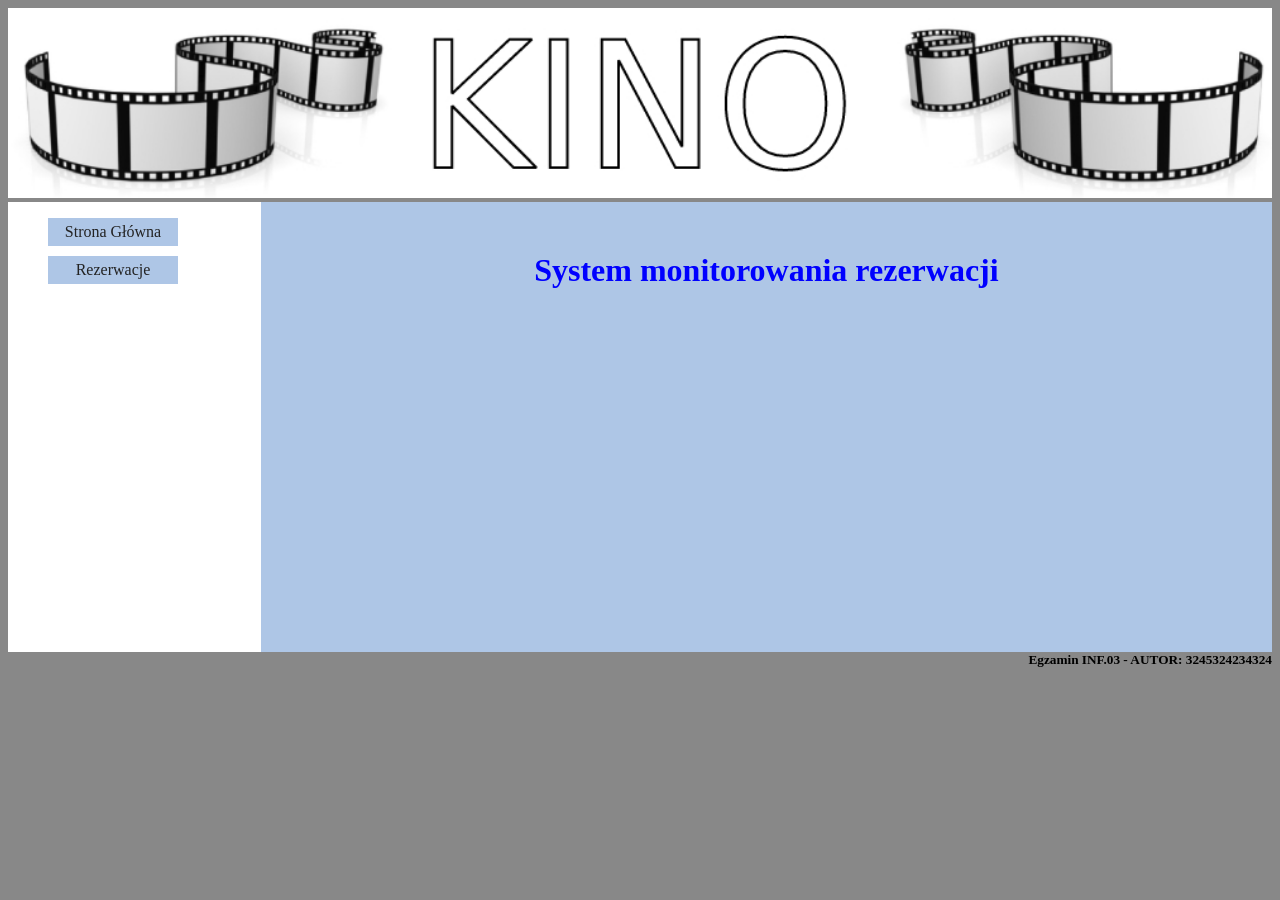
<file: inf_03/index.html>
<!doctype html>
<html lang="pl">
<head>
    <meta charset="UTF-8">
    <meta name="viewport"
          content="width=device-width, user-scalable=no, initial-scale=1.0, maximum-scale=1.0, minimum-scale=1.0">
    <meta http-equiv="X-UA-Compatible" content="ie=edge">
    <title>KINO "Za Rogiem"</title>
    <link rel="stylesheet" href="./style.css">
</head>
<body>
<header>
<div class="baner">
    <img src="./baner.jpg" alt="baner">
</div>
</header>
<main>
<div class="lewy">
    <ul>
        <li><a href="./index.html">Strona Główna</a></li>
        <li><a href="./rezerwacje.php">Rezerwacje</a></li>
    </ul>
</div>
    <div class="prawy">
        <h1>System monitorowania rezerwacji</h1>
    </div>
</main>
<footer>
<h5>Egzamin INF.03 - AUTOR: 3245324234324</h5>
</footer>
</body>
</html>
</file>
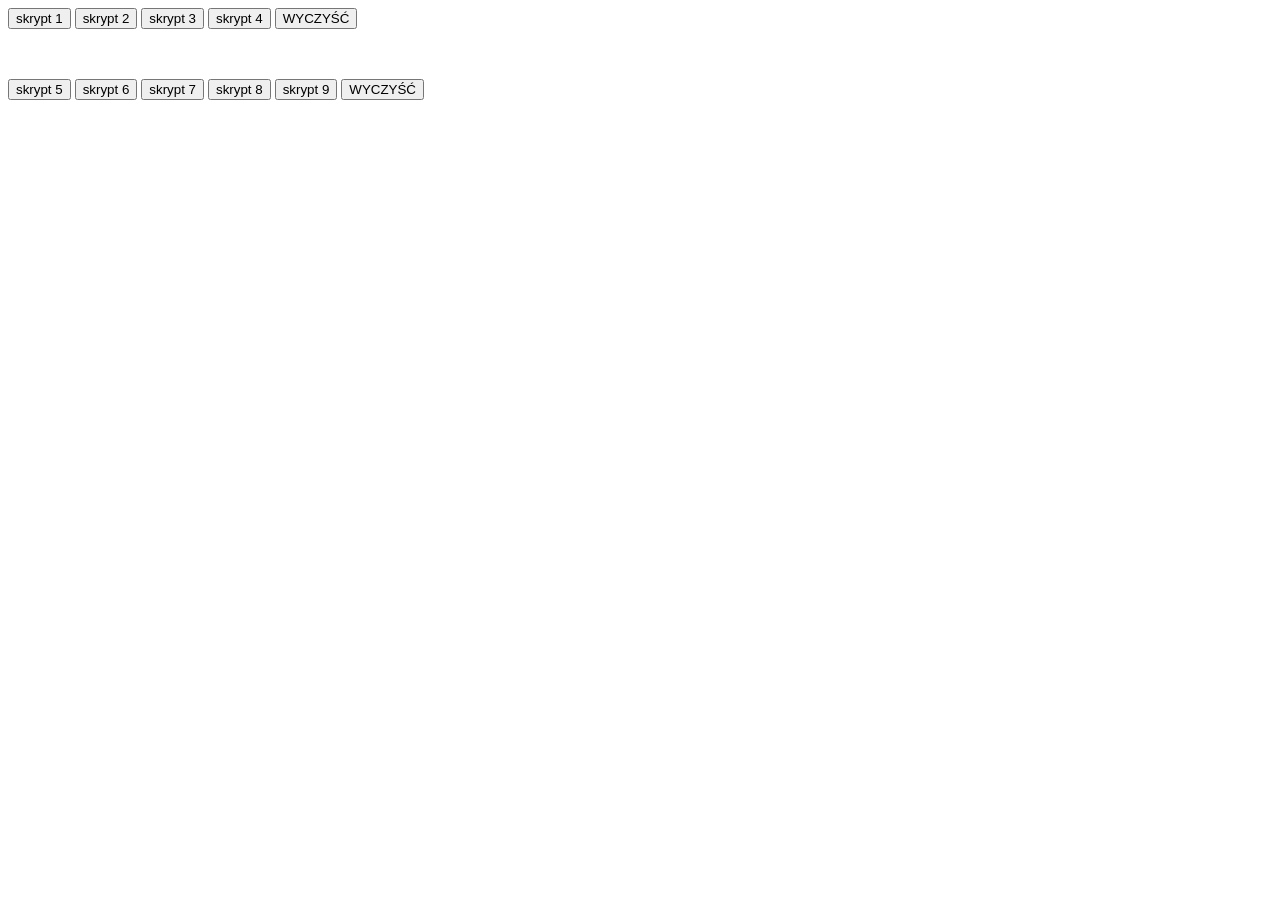
<file: instrukcje i pętle/index.html>
<!DOCTYPE html>
<html lang="pl">
<head>
    <meta charset="UTF-8">
    <meta http-equiv="X-UA-Compatible" content="IE=edge">
    <meta name="viewport" content="width=device-width, initial-scale=1.0">
    <title>Document</title>
    <style>
        .main{
            margin-top: 50px;
            margin-bottom: 50px;
        }

        .main_2{
            margin-top: 50px;
        }
    </style>
</head>
<body>
    <button class="b1">skrypt 1</button>
    <button class="b2">skrypt 2</button>
    <button class="b3">skrypt 3</button>
    <button class="b4">skrypt 4</button>
    <button class="clear">WYCZYŚĆ</button>
    <div class="main"></div>

    <button class="b1_1">skrypt 5</button>
    <button class="b2_2">skrypt 6</button>
    <button class="b3_3">skrypt 7</button>
    <button class="b4_4">skrypt 8</button>
    <button class="b5_5">skrypt 9</button>
    <button class="clear_2">WYCZYŚĆ</button>
    <div class="main_2"></div>

   
    <script src="script.js"></script>
</body>
</html>
</file>
<file: inf_03/style.css>
body,html{
    font-family: Verdana;
    background-color: #888888;
}

.baner{
    width: 100%;
}

.baner > img{
    width: 100%;
}

.lewy{
    background-color: white;
    height: 450px;
    width: 20%;
    text-align: center;
    float: left;
}

.main{
    clear: both;
    text-align: center;
}

.lewy > ul > li{
    width: 120px;
    background-color: #AEC6E6;
    padding: 5px;
    margin-top: 10px;
    list-style-type: none;
}

.lewy > ul > li:hover{
    background-color: #5555ff;
}

.lewy > ul > li > a{
    text-decoration: none;
    color: #232323;
}

.prawy{
    background-color: #AEC6E6;
    height: 450px;
    width: 80%;
    text-align: center;
    float: right;
}

.prawy > h1{
    color: blue;
    padding-top: 50px;
    margin: 0;
}

footer{
    text-align: right;
    height: 25px;
}
</file>
